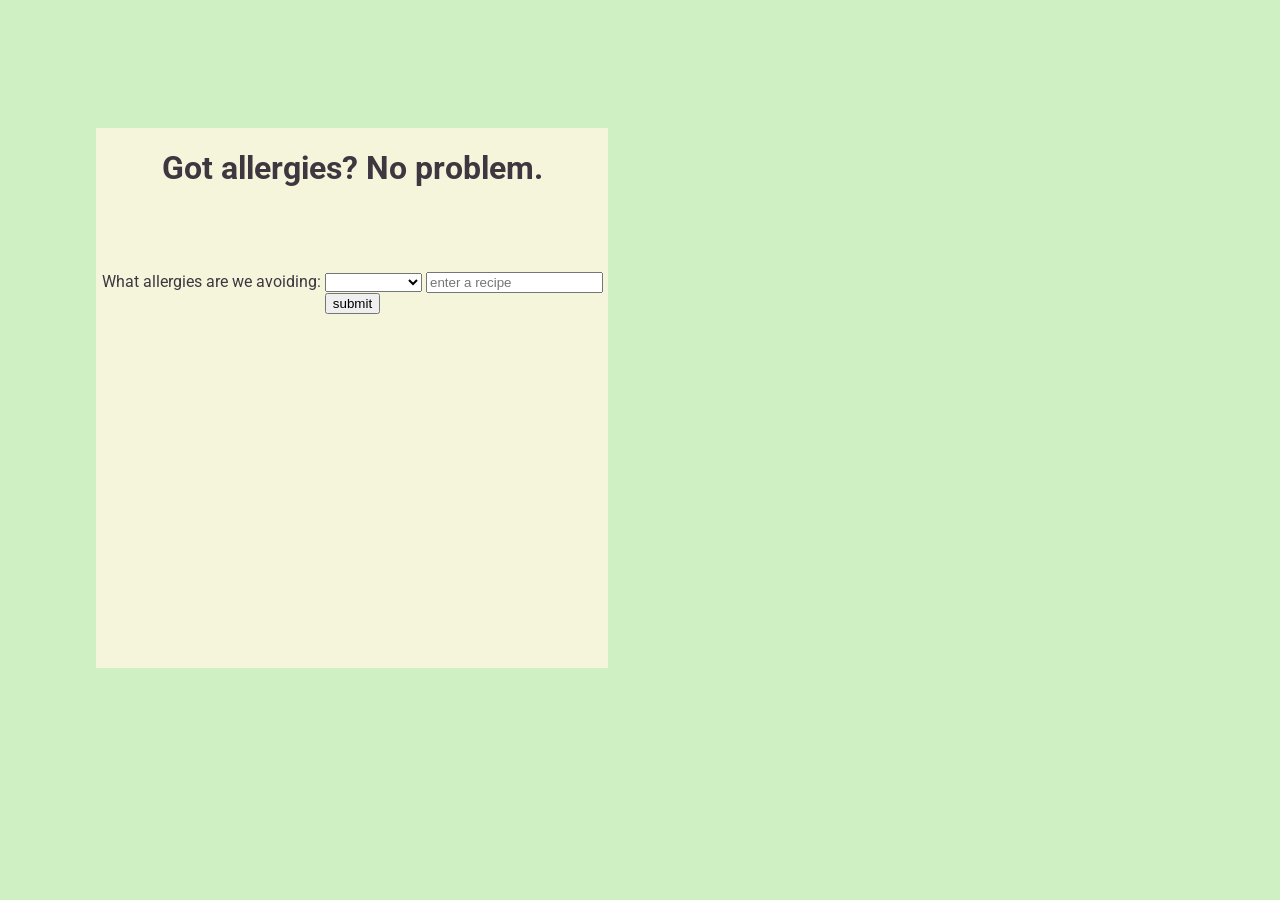
<file: index.html>
<!DOCTYPE html>
<html>
  <head>
    <meta charset="utf-8">
    <link href="https://afeld.github.io/emoji-css/emoji.css" rel="stylesheet">
    <link href="https://fonts.googleapis.com/css?family=Roboto" rel="stylesheet">
    <link rel="stylesheet" href="main.css" media="screen" title="no title" charset="utf-8">
    <title></title>
  </head>
  <body>
    <header id="content-box">
    <h1>Got allergies? No problem.</h1>
    <h3><i class="em em-no_entry_sign"></i><i class="em em-baby_bottle"></i><i class="em em-question"></i><br>
      <i class="em em-no_entry_sign"></i><i class="em em-bread"></i><i class="em em-question"></i><br>
    <i class="em em-thumbsup"></i><i class="em em-cake"></i><i class="em em-thumbsup"></i></h3>
    <label> What allergies are we avoiding:
        <select id="search-endpoint">
          <option value="none" selected></option>
          <option value="gluten-free">Gluten-Free!</option>
          <option value="dairy-free">Dairy-Free!</option>
          <option value="peanut-free">No nuts!</option>
          <option value="all-free">No nothin'</option>
        </select>
      </label>

    <input type="text" name="" id="querySelector" placeholder="enter a recipe" value="">
    <button type="button" id="submitTest" name="button">submit</button>

  </header>
        <!-- <img src="hitch.jpg" id="hitch-img" /> -->

    <div id="recipe-result">

        <h3>Recipe Title:
          <span class="appended-response" id="recipe-title"></span>
        </h3>

        <p><span class="appended-response" id="recipe-image"></span></p>

        <b><p>Ingredients: </p></b>
        <p class="appended-response" id="recipe-ingredients"></p>
            <button type="button" id="favorite-recipe" name="favorite-recipe">Add recipe to favorites</button>
            <button type="button" id="see-favorite-recipes" name="see-favorite-recipes">See all favorite recipes</button>

        <div id="search-reveal">
            <input type="text" id="input-box" name="recipe-finder" value="" placeholder="recipe name here/old name">
            <input type="text" id="new-name" name="recipe-namer" value="" placeholder="recipe name here/new title">
            <button type="button" id="find-favorite-recipes" name="find-favorite-recipes">Find one of your favorite recipes</button>
            <button type="button" id="update-favorite-recipes" name="update-favorite-recipes">Update one of your favorite recipes</button>
            <button type="button"  id="delete-favorite-recipes" name="delete-favorite-recipes">Delete a favorite recipes</button>
        </div>

        <div id="see-recipes"></div>
        <div id="email-yourself">
            Want to make this recipe? Email yourself the ingredient list:
            <br>
        <input type="text" name="email" value="" id="emailtype" placeholder="enter your email here">
        <button type="button" name="button" id="emailsubmit"><a href="mailto:name@gmail.com" id="emailbody">Submit</a></button>


        <div id="find-stores"> <a href="maps.html">find local health stores</a></div>


    </div>

    <!-- <button type="button" name="favorite-recipe">Add recipe to favorites</button> -->


    </div>   <!--end recipe result div -->


    <script src="https://code.jquery.com/jquery-2.2.1.min.js" charset="utf-8"></script>
    <script src='https://api.tiles.mapbox.com/mapbox.js/v2.2.4/mapbox.js'></script>
    <script type="text/javascript" src="main.js"></script>
  </body>
</html>
</file>
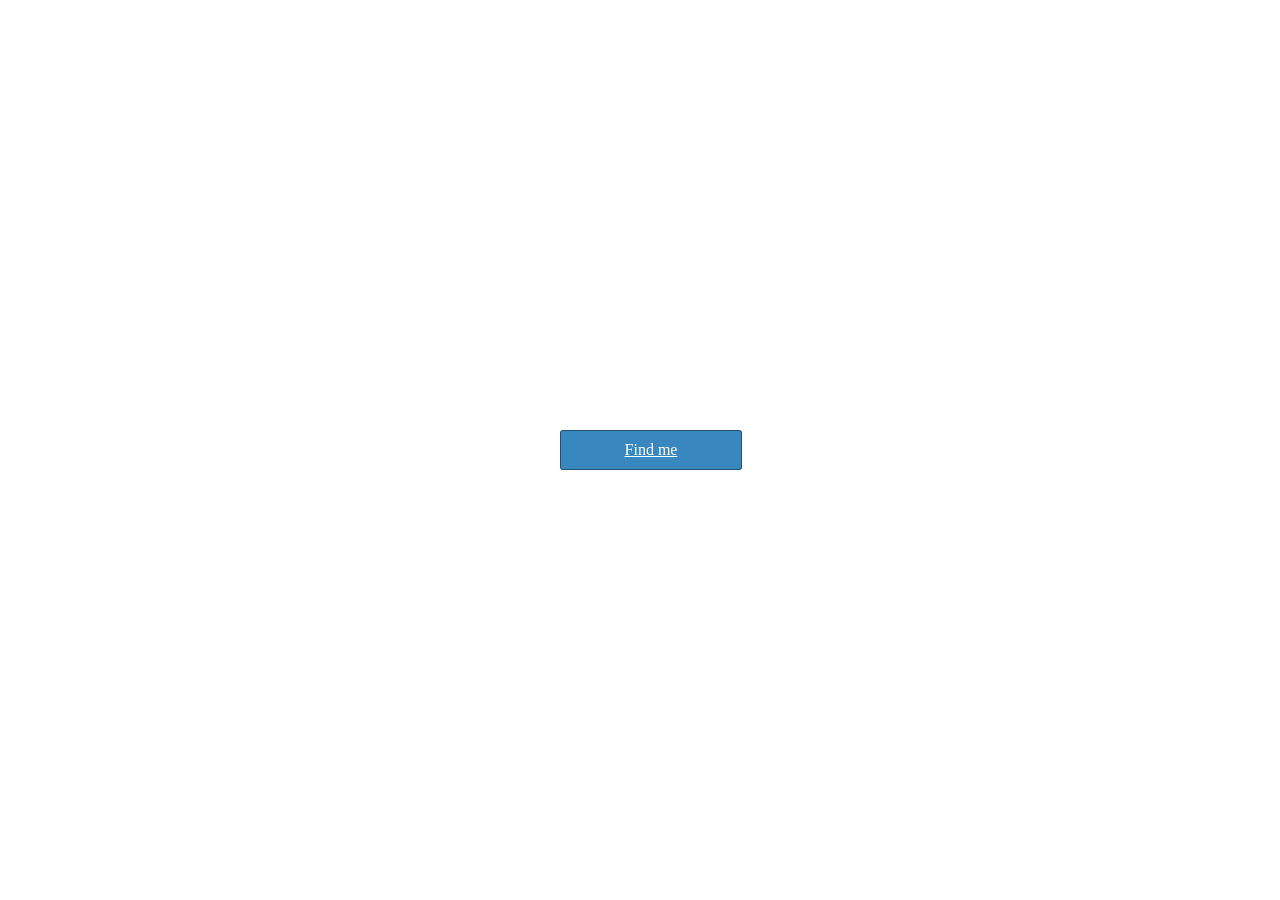
<file: maps.html>
<!DOCTYPE html>
<html>
<head>
<meta charset=utf-8 />
<title>Geolocation</title>
<meta name='viewport' content='initial-scale=1,maximum-scale=1,user-scalable=no' />
<script src='https://api.mapbox.com/mapbox.js/v2.4.0/mapbox.js'></script>
<link href='https://api.mapbox.com/mapbox.js/v2.4.0/mapbox.css' rel='stylesheet' />
<style>
  body { margin:0; padding:0; }
  #map { position:absolute; top:0; bottom:0; width:100%; }
</style>
</head>
<body>


<style>
.ui-button {
  background:#3887BE;
  color:#FFF;
  display:block;
  position:absolute;
  top:50%;left:50%;
  width:160px;
  margin:-20px 0 0 -80px;
  z-index:100;
  text-align:center;
  padding:10px;
  border:1px solid rgba(0,0,0,0.4);
  border-radius:3px;
  }
  .ui-button:hover {
    background:#3074a4;
    color:#fff;
    }
</style>

<div id='map'></div>
<a href='#' id='geolocate' class='ui-button'>Find me</a>

<script>
L.mapbox.accessToken = 'pk.eyJ1IjoibW9vZGxlbWFncyIsImEiOiJjaXF5M290YmgwMXJkZm1rcW54MDhnNWgzIn0.CA_5sWN3wgXlXd-5gRnlhw';
var geolocate = document.getElementById('geolocate');
var map = L.mapbox.map('map', 'mapbox.streets');

var myLayer = L.mapbox.featureLayer().addTo(map);


var featureLayer = L.mapbox.featureLayer()
    .loadURL('http://services5.arcgis.com/GfwWNkhOj9bNBqoJ/arcgis/rest/services/nysidewalkcafe/FeatureServer/0/query?where=1=1&outFields=*&outSR=4326&f=geojson')
    .addTo(map);

// This uses the HTML5 geolocation API, which is available on
// most mobile browsers and modern browsers, but not in Internet Explorer
//
// See this chart of compatibility for details:
// http://caniuse.com/#feat=geolocation
if (!navigator.geolocation) {
    geolocate.innerHTML = 'Geolocation is not available';
} else {
    geolocate.onclick = function (e) {
        e.preventDefault();
        e.stopPropagation();
        map.locate();
    };
}

// Once we've got a position, zoom and center the map
// on it, and add a single marker.
map.on('locationfound', function(e) {
    map.fitBounds(e.bounds);

    myLayer.setGeoJSON({
        type: 'Feature',
        geometry: {
            type: 'Point',
            coordinates: [e.latlng.lng, e.latlng.lat]
        },
        properties: {
            'title': 'Here I am!',
            'marker-color': '#ff8888',
            'marker-symbol': 'star'
        }
    });

    // And hide the geolocation button
    geolocate.parentNode.removeChild(geolocate);
});

// If the user chooses not to allow their location
// to be shared, display an error message.
map.on('locationerror', function() {
    geolocate.innerHTML = 'Position could not be found';
});
</script>


</body>
</html>
</file>
<file: main.css>
body {
  background-color: #CEF0C2;
  display: flex;
  margin-top: 10%;
  font-family: 'Roboto', sans-serif;
  color: #3E3740;

}

#hitch-img {
  visibility: hidden;
}


#content-box {
  margin-left: 7%;
  background-color: beige;
  text-align: center;
  align-self: flex-start;
  width: 40vw;
  height: 60vh;
}

#recipe-result {
  background-color: beige;
  text-align: center;
  align-self: flex-end;
  margin-left: 5%;
  width: 40vw;
  height: 60vh;
}

#mapHide {
  background:#404040;
  color:#f8f8f8;
  font:500 20px/26px 'Helvetica Neue', Helvetica, Arial, Sans-serif;
  margin:0;
  padding:0;
  -webkit-font-smoothing:antialiased;
  }
  .sidebar {
  width:33.3333%;
  }
.map {
  border-left:1px solid #fff;
  position:absolute;
  left:33.3333%;
  width:66.6666%;
  top:0;
  bottom:0;
  }
.pad2 {
  padding:20px;
  -webkit-box-sizing:border-box;
     -moz-box-sizing:border-box;
          box-sizing:border-box;
  }

@keyframes opacity {
    0%   { opacity: 0; }
    50% { opacity: 1; }
    100% {opacity: 0;}
  }
</file>
